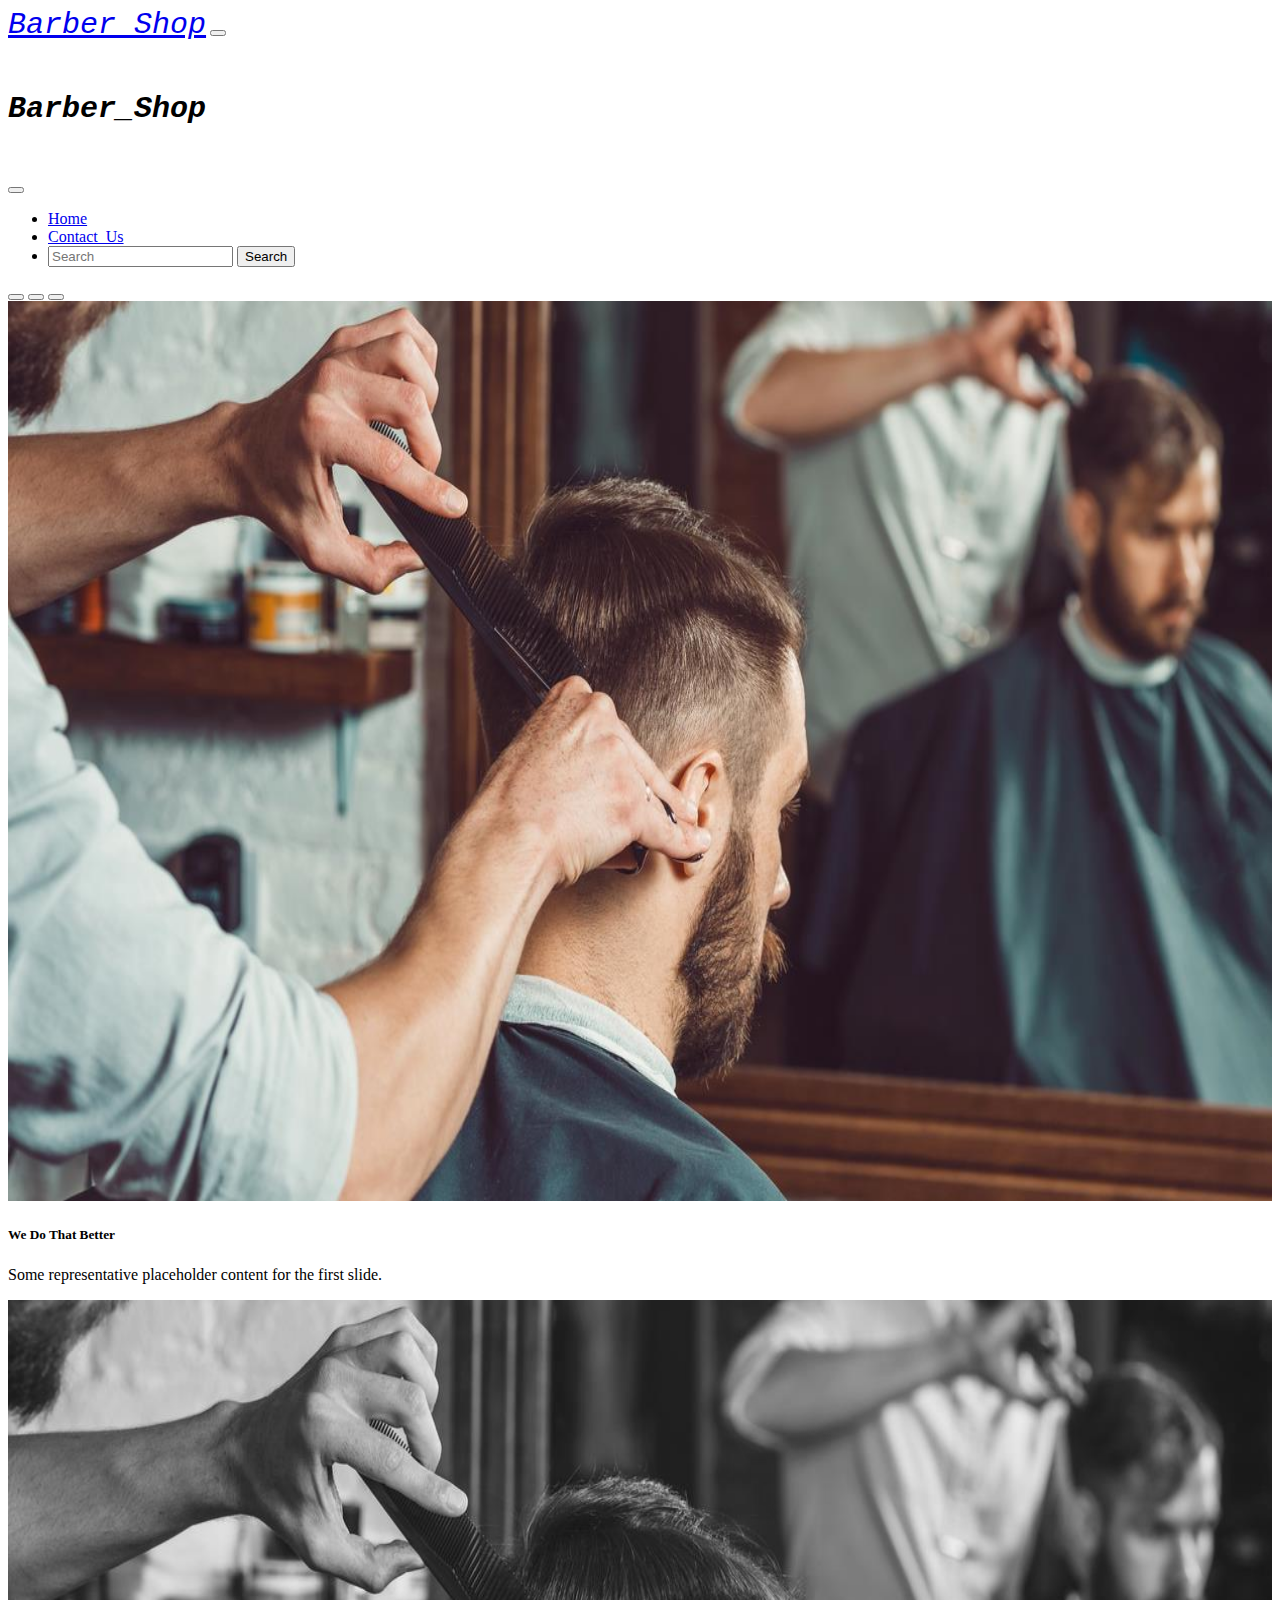
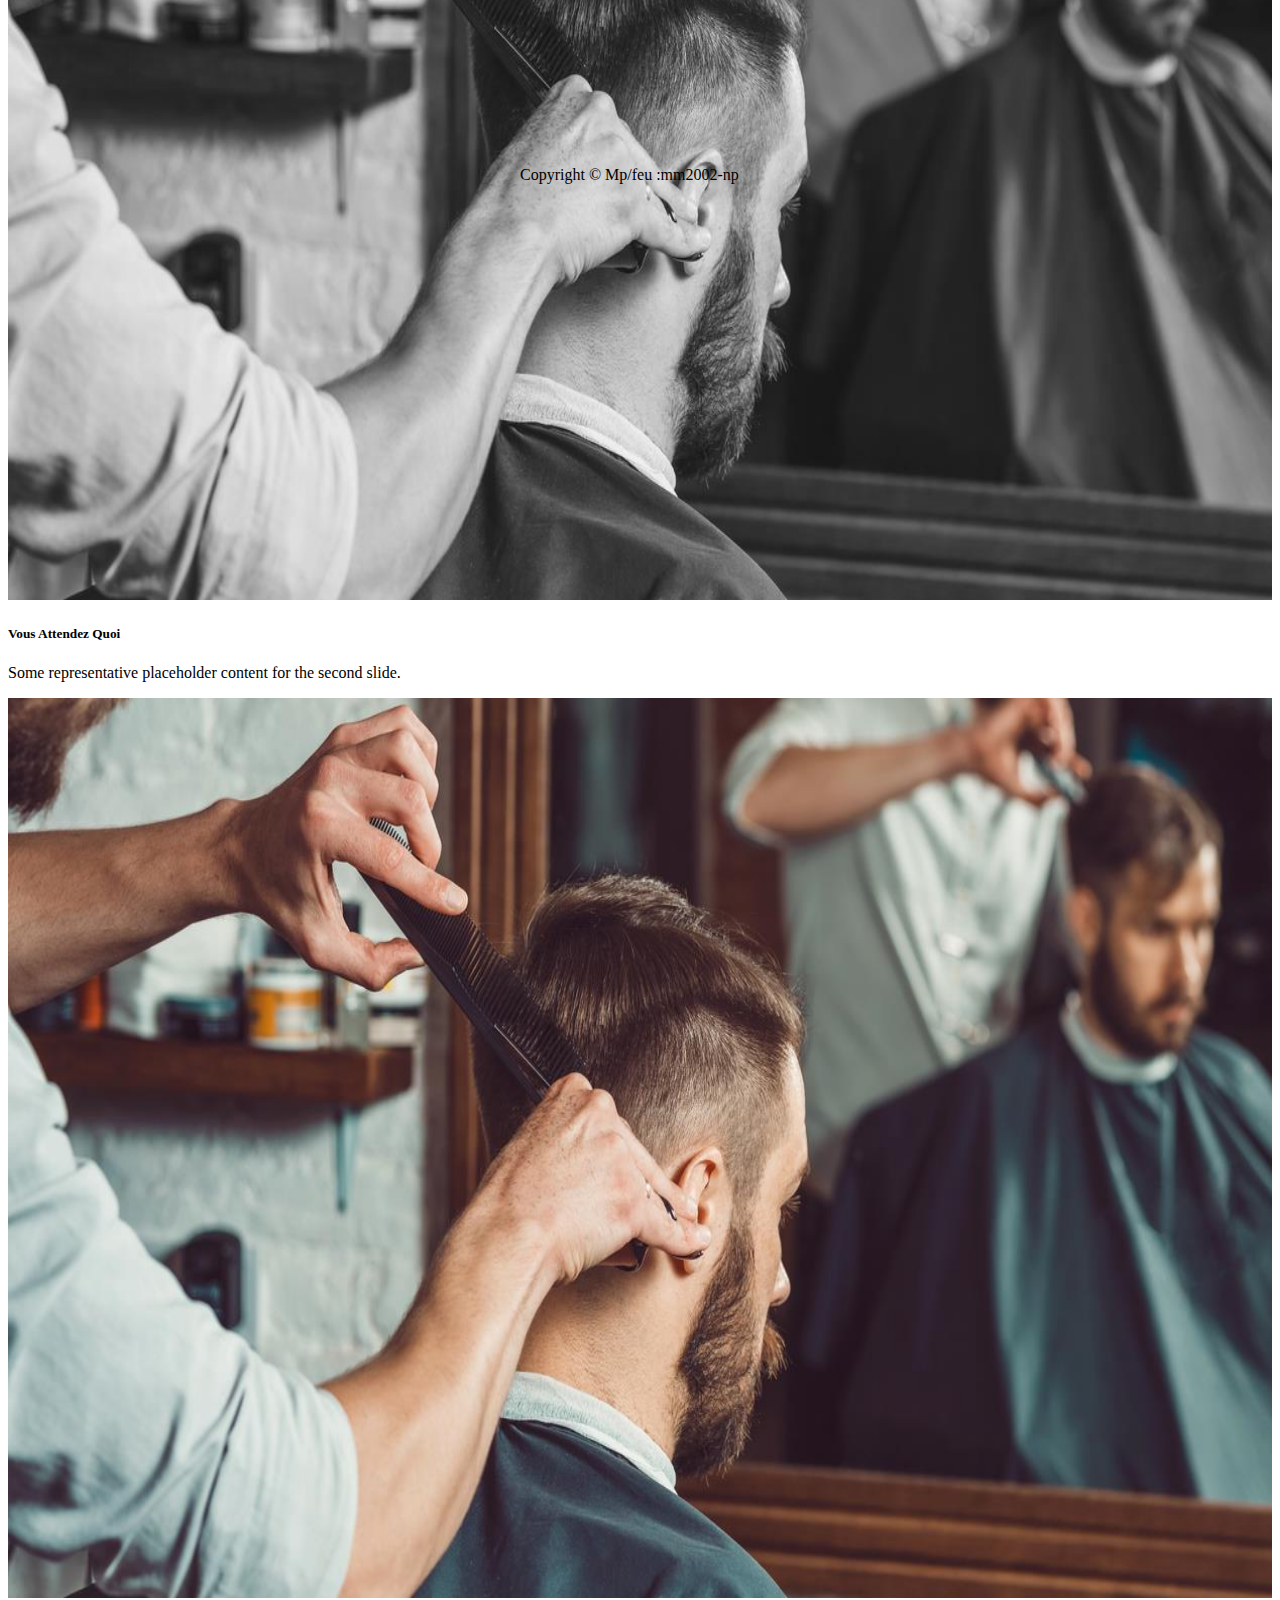
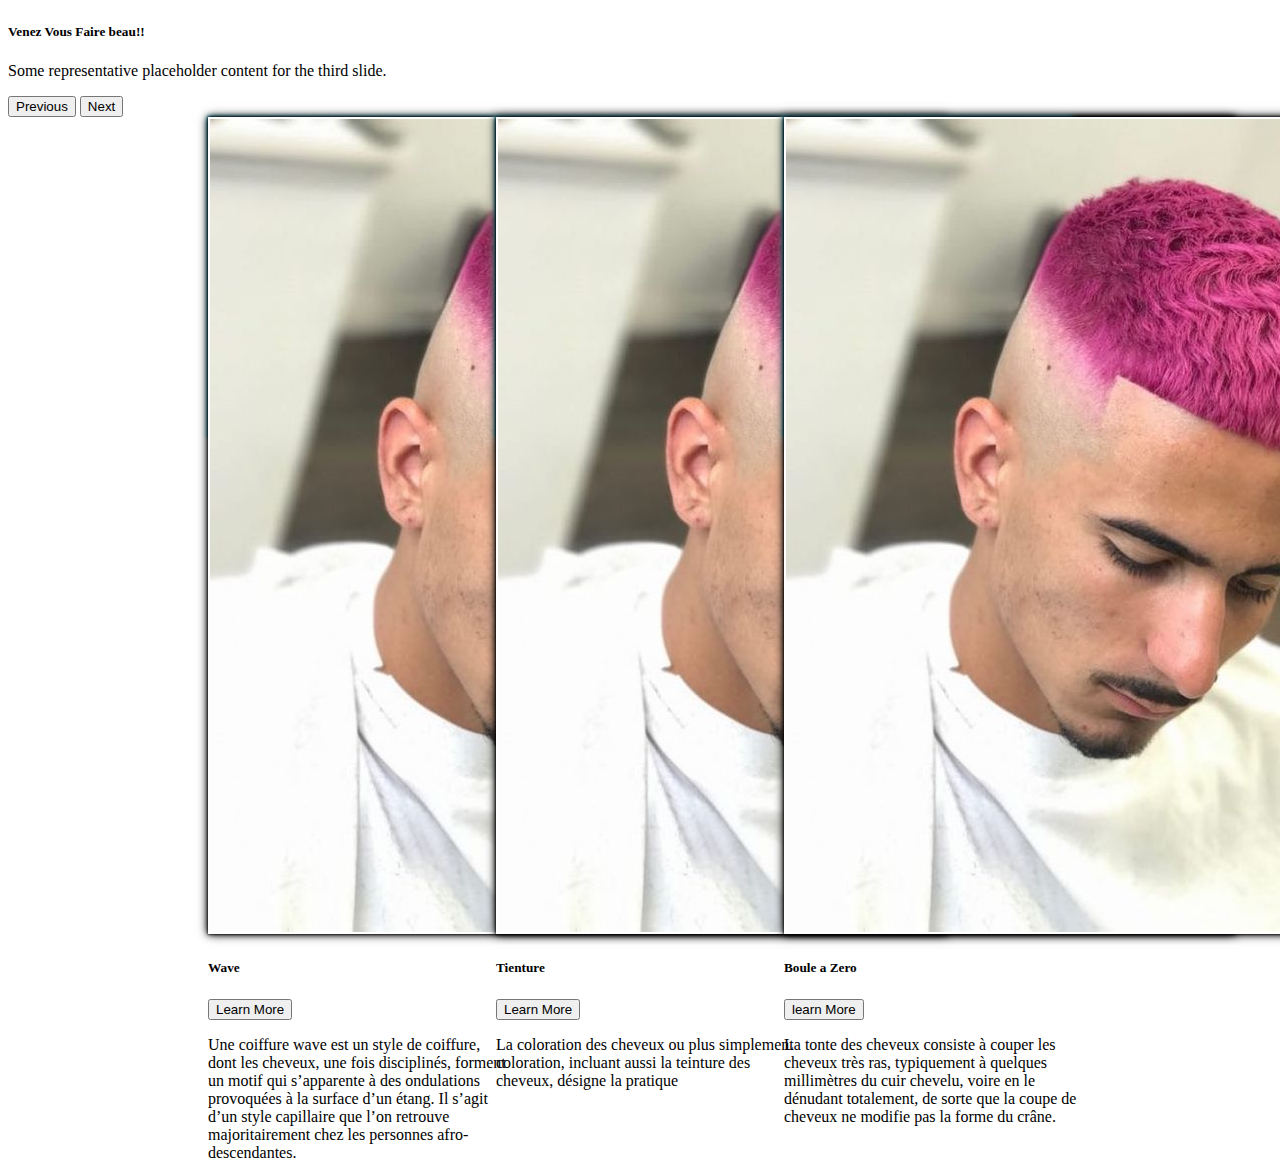
<file: index.html>
<!DOCTYPE html>
<html lang="en">
<head>
    <meta charset="UTF-8">
    <meta http-equiv="X-UA-Compatible" content="IE=edge">
    <link rel="stylesheet" href="index.css">
    <link href="https://cdn.jsdelivr.net/npm/bootstrap@5.1.1/dist/css/bootstrap.min.css" rel="stylesheet" integrity="sha384-F3w7mX95PdgyTmZZMECAngseQB83DfGTowi0iMjiWaeVhAn4FJkqJByhZMI3AhiU" crossorigin="anonymous">
    <meta name="viewport" content="width=device-width, initial-scale=1.0">
    <title>Barber</title>
</head>
<body>

<section>
        <nav class="navbar navbar-light bg-info fixed-top">
            <div class="container">
              <a class="navbar-brand fg" href="#">Barber_Shop</a>
              <button class="navbar-toggler" type="button" data-bs-toggle="offcanvas" data-bs-target="#offcanvasNavbar" aria-controls="offcanvasNavbar">
                <span class="navbar-toggler-icon"></span>
              </button>
              <div class="offcanvas offcanvas-end" tabindex="-1" id="offcanvasNavbar" aria-labelledby="offcanvasNavbarLabel">
                <div class="offcanvas-header " >
                  <h5 class="offcanvas-title fg " id="offcanvasNavbarLabel">Barber_Shop</h5>
                  <button type="button" class="btn-close text-reset" data-bs-dismiss="offcanvas" aria-label="Close"></button>
                </div>
                <div class="offcanvas-body">
                  <ul class="navbar-nav justify-content-end flex-grow-1 pe-3">
                    <li class="nav-item">
                      <a class="nav-link active" aria-current="page" href="index.html">Home</a>
                    </li>
                    <li class="nav-item">
                      <a class="nav-link" href="contact.html">Contact_Us</a>
                    </li>
                    <li class="nav-item dropdown">
                     
                   
                  <form class="d-flex">
                    <input class="form-control me-2" type="search" placeholder="Search" aria-label="Search">
                    <button class="btn btn-outline-success" type="submit">Search</button>
                  </form>
                </div>
              </div>
            </div>
        </nav>
</section>

<section>
          
 <div id="carouselExampleCaptions" class="carousel slide" data-bs-ride="carousel">
    <div class="carousel-indicators">
      <button type="button" data-bs-target="#carouselExampleCaptions" data-bs-slide-to="0" class="active" aria-current="true" aria-label="Slide 1"></button>
      <button type="button" data-bs-target="#carouselExampleCaptions" data-bs-slide-to="1" aria-label="Slide 2"></button>
      <button type="button" data-bs-target="#carouselExampleCaptions" data-bs-slide-to="2" aria-label="Slide 3"></button>
    </div>
    <div class="carousel-inner">
      <div class="carousel-item active">
        <img src="img/ll.jpg" class="d-block w-100 taille" alt="...">
        <div class="carousel-caption d-none d-md-block">
          <h5>We Do That Better</h5>
          <p>Some representative placeholder content for the first slide.</p>
        </div>
      </div>
      <div class="carousel-item">
        <img src="img/ll.jpg" class="d-block w-100 taille filtre" alt="...">
        <div class="carousel-caption d-none d-md-block">
          <h5>Vous Attendez Quoi</h5>
          <p>Some representative placeholder content for the second slide.</p>
        </div>
      </div>
      <div class="carousel-item">
        <img src="img/ll.jpg" class="d-block w-100 taille " alt="...">
        <div class="carousel-caption d-none d-md-block">
          <h5>Venez Vous Faire beau!!</h5>
          <p>Some representative placeholder content for the third slide.</p>
        </div>
      </div>
    </div>
    <button class="carousel-control-prev" type="button" data-bs-target="#carouselExampleCaptions" data-bs-slide="prev">
      <span class="carousel-control-prev-icon" aria-hidden="true"></span>
      <span class="visually-hidden">Previous</span>
    </button>
    <button class="carousel-control-next" type="button" data-bs-target="#carouselExampleCaptions" data-bs-slide="next">
      <span class="carousel-control-next-icon" aria-hidden="true"></span>
      <span class="visually-hidden">Next</span>
    </button>
  </div>


</section>
   
<section>
    


<div class="container pt-5 ">
      
    <div class="align taille2">
   
       <div class="card mp " style="width: 18rem;height: 20rem;">
           <img src="img/teinte.jpg" class="card-img-top shadow-lg" alt="...">
           <div class="card-body">
             <h5 class="card-title">Wave</h5>
             <p>
               <button class="btn btn-info" type="button" data-bs-toggle="collapse" data-bs-target="#collapseWidthun" aria-expanded="false" aria-controls="collapseWidthExample">
                Learn More
               </button>
             </p>
             <div style="min-height: 120px;">
               <div class="collapse collapse-horizontal" id="collapseWidthun">
                 <div class="card card-body" style="width: 300px;">
                    Une coiffure wave est un style de coiffure, dont les cheveux, une fois disciplinés, forment un motif qui s’apparente à des ondulations provoquées à la surface d’un étang. Il s’agit d’un style capillaire que l’on retrouve majoritairement chez les personnes afro-descendantes. 
                 </div>
               </div>
             </div>
           </div>
    </div>
   
   <div class="card mp mx-auto d-block " style="width: 18rem;height: 20rem;">
           <img src="img/teinte.jpg" class="card-img-top shadow" alt="...">
           <div class="card-body">
             <h5 class="card-title">Tienture</h5>
             <p>
               <button class="btn btn-info" type="button" data-bs-toggle="collapse" data-bs-target="#collapseWidthdeux" aria-expanded="false" aria-controls="collapseWidthExample">
                Learn More
               </button>
             </p>
             <div style="min-height: 120px;">
               <div class="collapse collapse-horizontal" id="collapseWidthdeux">
                 <div class="card card-body" style="width: 300px;">
                    La coloration des cheveux ou plus simplement coloration, incluant aussi la teinture des cheveux, désigne la pratique 
                 </div>
               </div>
             </div>
           </div>
         </div>
   
    <div class="card mp float-end "  style="width: 18rem;height: 20rem;">
           <img src="img/teinte.jpg" class="card-img-top shadow-lg " alt="...">
           <div class="card-body">
             <h5 class="card-title">Boule a Zero</h5>
             <p>
               <button class="btn btn-info" type="button" data-bs-toggle="collapse" data-bs-target="#collapseWidthtrois" aria-expanded="false" aria-controls="collapseWidthExample">
               learn More
               </button>
             </p>
             <div style="min-height: 120px;">
               <div class="collapse collapse-horizontal" id="collapseWidthtrois">
                 <div class="card card-body" style="width: 300px;">
                    La tonte des cheveux consiste à couper les cheveux très ras, typiquement à quelques millimètres du cuir chevelu, voire en le dénudant totalement, de sorte que la coupe de cheveux ne modifie pas la forme du crâne.
                 </div>
               </div>
             </div>
           </div>
         </div>



</section>
  
<section>
    
        <div class="fin">
          <p>
              Copyright &copy Mp/feu :mm2002-np
          </p>
        </div>
    
</section>

    


    








    <script src="https://cdn.jsdelivr.net/npm/bootstrap@5.1.1/dist/js/bootstrap.bundle.min.js" integrity="sha384-/bQdsTh/da6pkI1MST/rWKFNjaCP5gBSY4sEBT38Q/9RBh9AH40zEOg7Hlq2THRZ" crossorigin="anonymous"></script>
</body>
</html>
</file>
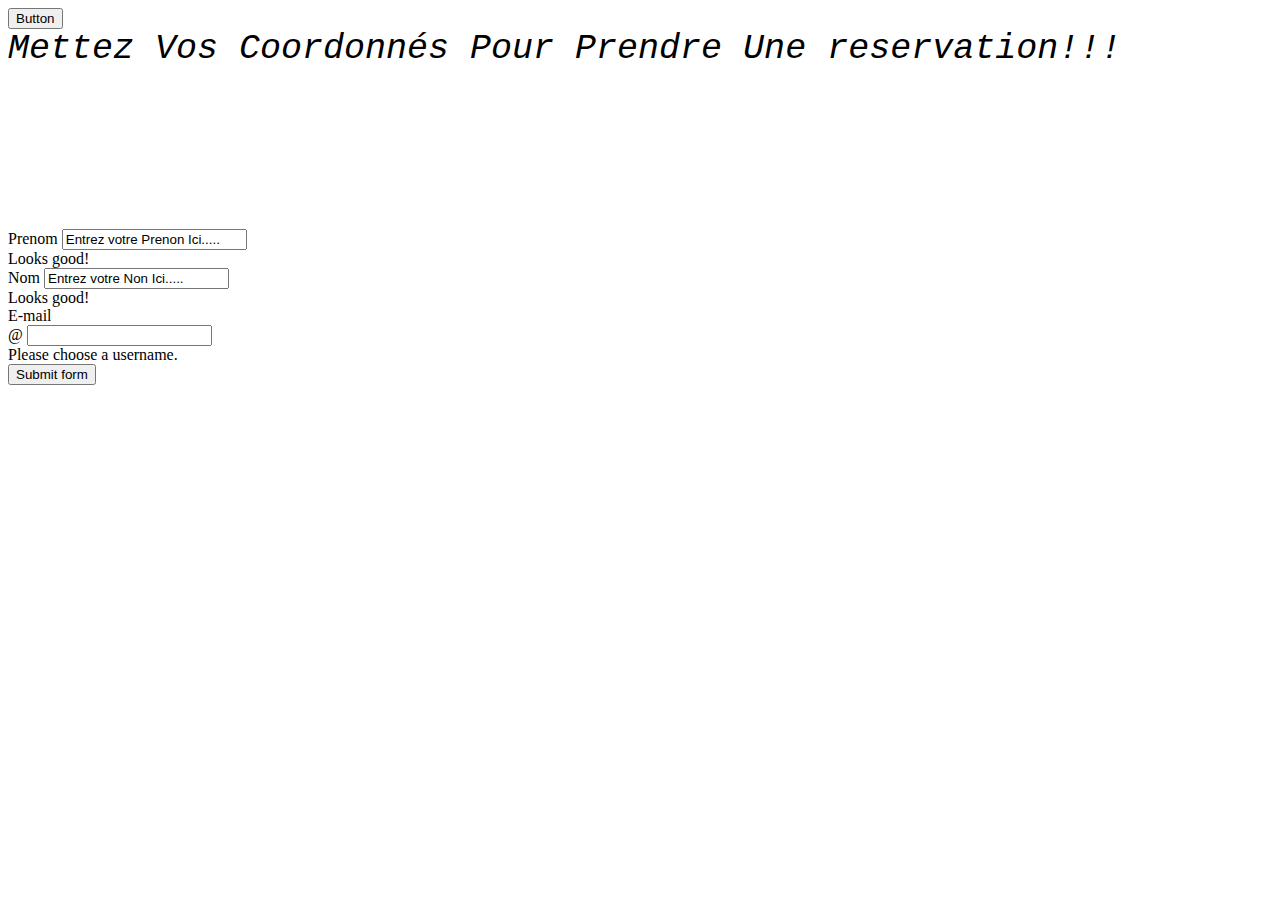
<file: contact.html>
<!DOCTYPE html>
<html lang="en">
<head>
    <meta charset="UTF-8">
    <meta http-equiv="X-UA-Compatible" content="IE=edge">
    <link rel="stylesheet" href="contact.css">
    <meta name="viewport" content="width=device-width, initial-scale=1.0">
    <link href="https://cdn.jsdelivr.net/npm/bootstrap@5.1.1/dist/css/bootstrap.min.css" rel="stylesheet" integrity="sha384-F3w7mX95PdgyTmZZMECAngseQB83DfGTowi0iMjiWaeVhAn4FJkqJByhZMI3AhiU" crossorigin="anonymous">
    <title>Contactez</title>
</head>
<body>

    <div class="  bg-light" style="height: 100vh;">
        <div class="container-fluid   px-2 bg-info ">
            <div class="d-grid gap-2 d-md-flex justify-content-md-end pt-1 pb-1 ">
               
                <a class=" active" aria-current="page" href="index.html"> <button class="btn btn-dark me-md-2 " type="button ">Button</button></a>
              </div>
        </div>
    
        <div class="container bg-light pt-5">
    
            <div class="mx-auto polo" style="width: 100%;height: 200px;">
               Mettez Vos Coordonnés Pour Prendre Une reservation!!!
              </div>
        </div>
    
        
        <div class="container">
            <form class="row g-3 needs-validation" novalidate>
                <div class="col-md-4">
                  <label for="validationCustom01" class="form-label">Prenom</label>
                  <input type="text" class="form-control" id="validationCustom01" value="Entrez votre Prenon Ici....." required>
                  <div class="valid-feedback">
                    Looks good!
                  </div>
                </div>
                <div class="col-md-4">
                  <label for="validationCustom02" class="form-label">Nom</label>
                  <input type="text" class="form-control" id="validationCustom02" value="Entrez votre Non Ici....." required>
                  <div class="valid-feedback">
                    Looks good!
                  </div>
                </div>
                <div class="col-md-4">
                  <label for="validationCustomUsername" class="form-label">E-mail</label>
                  <div class="input-group has-validation">
                    <span class="input-group-text" id="inputGroupPrepend">@</span>
                    <input type="text" class="form-control" id="validationCustomUsername" aria-describedby="inputGroupPrepend" required>
                    <div class="invalid-feedback">
                      Please choose a username.
                    </div>
                  </div>
                </div>
               
            </div>
            <div class="col-12 mt-3 mx-10 container">
              <button class="btn btn-dark" type="submit">Submit form</button>
            </div>
          </form>
    </div>
                </div>
               
              
              
    
    
    
    
    
    
    </div>
   




    
    <script src="https://cdn.jsdelivr.net/npm/bootstrap@5.1.1/dist/js/bootstrap.bundle.min.js" integrity="sha384-/bQdsTh/da6pkI1MST/rWKFNjaCP5gBSY4sEBT38Q/9RBh9AH40zEOg7Hlq2THRZ" crossorigin="anonymous"></script>
</body>
</html>
</file>
<file: index.css>
.fg{
   font-size: 30px;
   font-family:monospace;
   font-weight: 300px;
   font-style: oblique;
}
.taille{
    width: 100%;
    height: 100vh;
}
.filtre{
    filter: grayscale(30);
}
.align{
    display: flex;
    align-items: center;
    justify-content: center;
}
.mp img{
  
    border: 2px solid white;
    box-shadow: 0 0 2px black, 0 0 5px black , 0 0 10px black;
}

.mp{
    box-shadow: 0 0 3px rgb(0, 217, 255),0 0 10px white, 0 0 5px rgb(0, 217, 255);
}

.fin{
    bottom: -100%;
    text-align: center;
    margin-left: 40%;
  
    position: absolute;
  
    
  
}

.fin p{
    text-align: center;
}
</file>
<file: contact.css>
.border{
    border-radius: 15px;
}
.polo{
    font-style: oblique;
    font-family: monospace;
    font-size: 35px;
   
}
</file>
